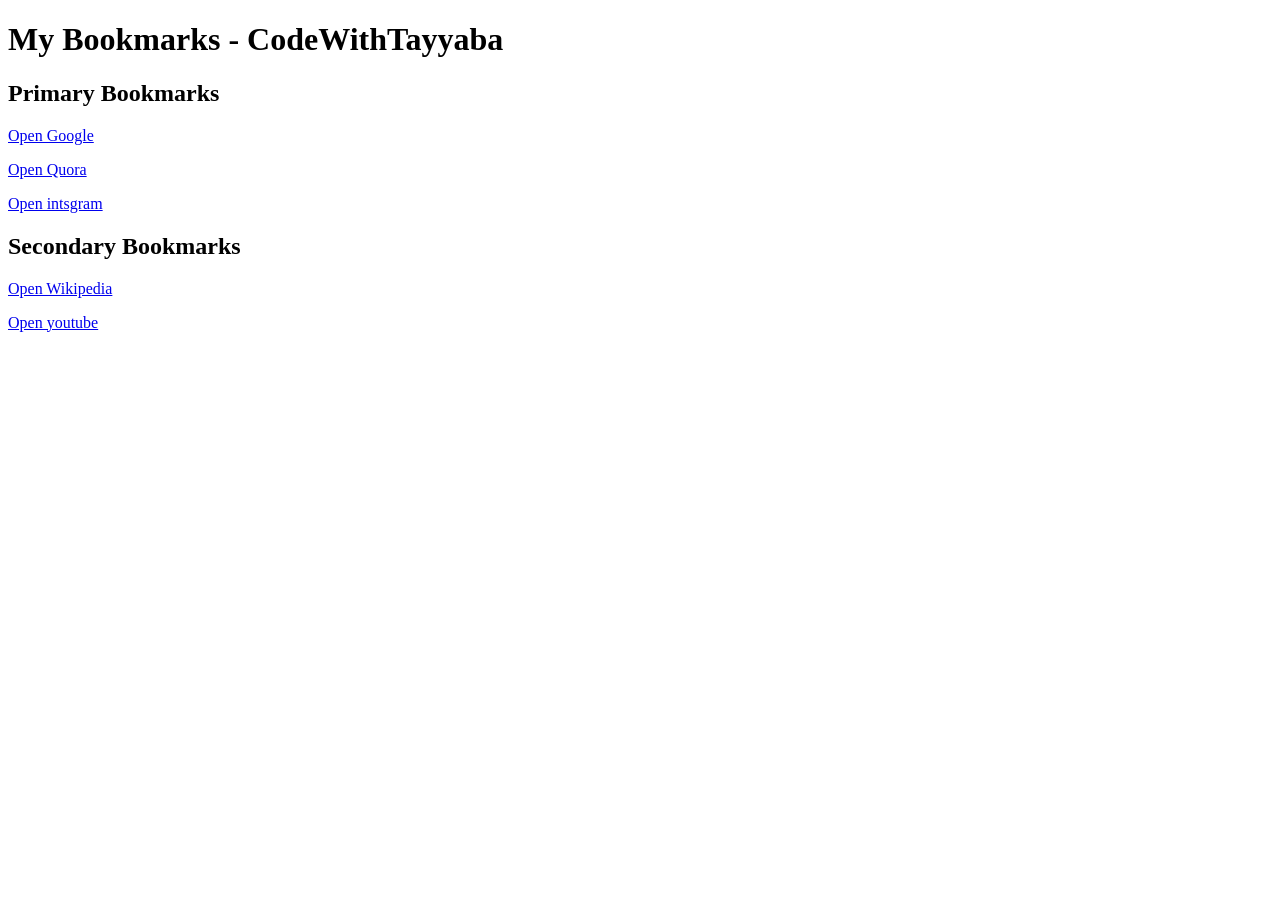
<file: Bookmarkmanager.html>
<!DOCTYPE html>
<html lang="en">
<head>
    <meta charset="UTF-8">
    <meta name="viewport" content="width=device-width, initial-scale=1.0">
    <title>Bookmark Manager - CodeWithTayyaba</title>
</head>
<body>
    <h1>My Bookmarks - CodeWithTayyaba</h1>
    <h2>Primary Bookmarks</h2>
<p><a target="_blank" href="https://www.google.com">Open Google</a></p>
<p><a href="http://www.quora.com">Open Quora </a></p>
<p><a href="https://www.instagram.con">Open intsgram</a></p>   
    <h2>Secondary Bookmarks</h2>
<p><a href="http://www.wikipedia.com">Open Wikipedia</a></p>
<p><a href="https://www.youtube.com">Open youtube</a></p>
</body>
</html>
</file>
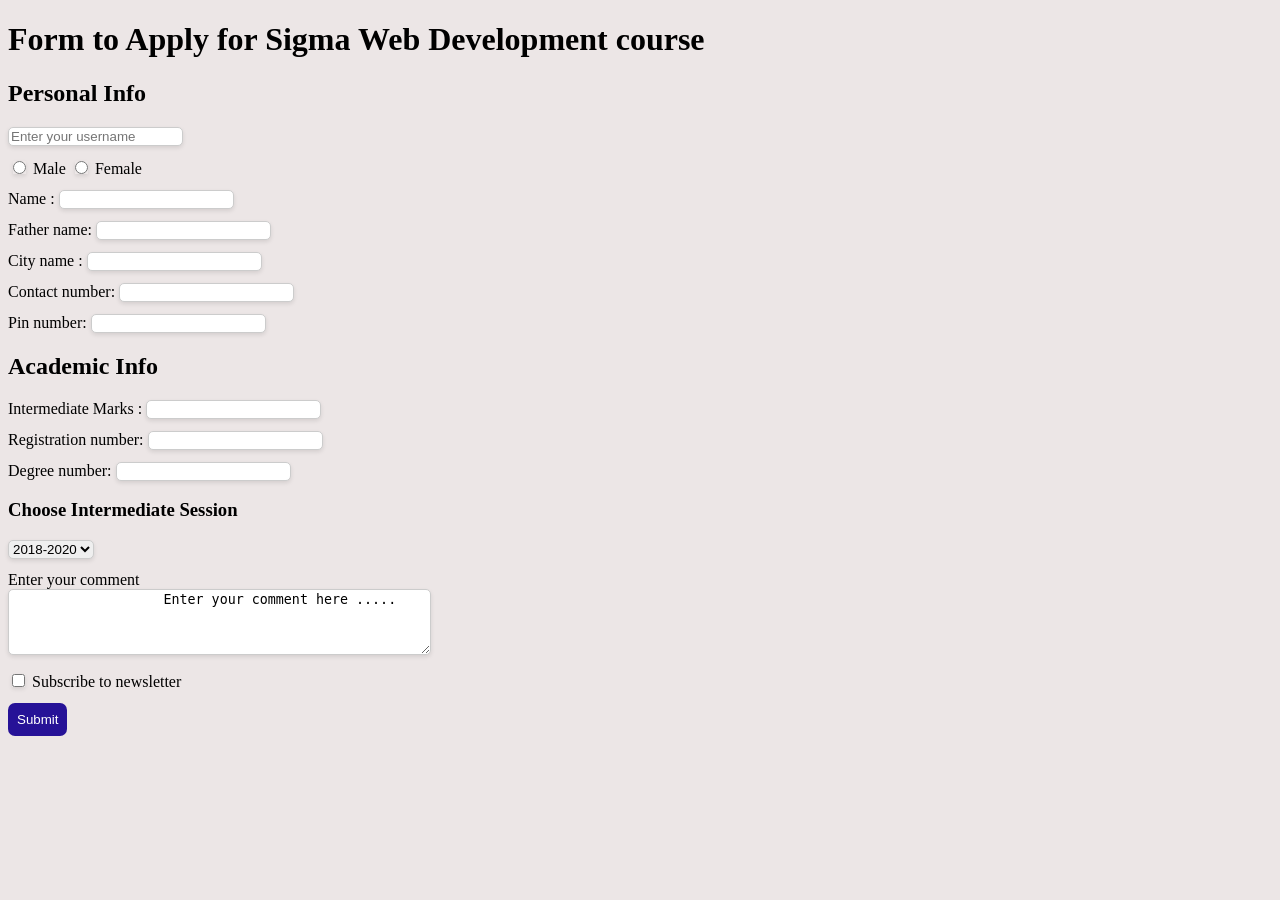
<file: forms.html>
<!DOCTYPE html>
<html lang="en">

<head>
    <meta charset="UTF-8">
    <meta name="viewport" content="width=device-width, initial-scale=1.0">
    <title>form to apply for sigma web development course</title>
    <style>
        label {
            display: inline;
            width: 160px;
            display: inline;
            box-shadow: 12px;
        }

        input,
        select,
        textarea {
            border-radius: 5px;
            border: 1px solid #ccc;
            box-shadow: 0 2px 4px rgba(0, 0, 0, 0.1);
        }

        div {
            margin-bottom: 12px;
            border-radius: 12px;
        }

        #comment-div label {
            display: block;
            margin-bottom: 5px;

        }

        body {
            background-color: rgb(236, 230, 230);
        }

        div button {
            padding: 9px 9px;
            border-radius: 7px;
            margin-top: 12px;
            background-color: #261297;
            color: #fff;
            border: none;
        }

        button:hover {
            color: #0d6efd;
            cursor: pointer;
            background-color: #0b5ed7;
        }
    </style>
</head>

<body>
    <h1>Form to Apply for Sigma Web Development course</h1>
    <form action="post">
        <h2>
            Personal Info
        </h2>
        <div>
            <label for="Enter your username"></label>
            <input type="text" placeholder="Enter your username">
        </div>
        <div>
            <input type="radio" id="male" name="gender" value="male">
            <label for="male">Male</label>
            <input type="radio" id="female" name="gender" value="female">
            <label for="female">Female</label>
        </div>
        <div>
            <label for="name">Name :</label>
            <input type="text" id="name" name="name">
        </div>
        <div>
            <label for="Father name">Father name: </label>
            <input type="text" id="name" name="name">
        </div>
        <div>
            <label for="city name">City name :</label>
            <input type="text" id="name" name="name">
        </div>
        <div>

            <label for="Contact number">Contact number:</label>
            <input type="number" id="number">
        </div>
        <div>
            <label for="Pin number">Pin number:</label>
            <input type="number" id="number">
        </div>
        <h2>
            Academic Info
        </h2>
        <div>
            <label for="Intermediate marks">Intermediate Marks :</label>
            <input type="number" id="number">
        </div>
        <div>
            <label for="Registration number">Registration number:</label>
            <input type="number" id="number">
        </div>
        <div>
            <label for="Degree number">Degree number:</label>
            <input type="number" id="number">
        </div>
        <div>
            <h3>
                Choose Intermediate Session
            </h3>
        </div>
        <div>
            <select name="Session_ year" id="" Session_ year>
                <option value="2018-2020">2018-2020</option>
                <option value="2020-2022> 2020-2022</option>
               <option value=" 2022-2024"> 2022-2024</option>
                <option value="2024-2026">2024-2026</option>
            </select>
        </div>
        <div>
            <label for="comment">Enter your comment</label>
            <br>
            <textarea id="comment" name="comment" rows="4" cols="50">
                   Enter your comment here .....
        </textarea>
        </div>
        <footer>
            <input type="checkbox" id="subscribe" name="Subscribe">
            <label for="Subscribe">Subscribe to newsletter</label>
            </div>
            <div>
                <div class="button"><button>Submit</button></div>
            </div>
        </footer>
    </form>
</body>

</html>
</file>
